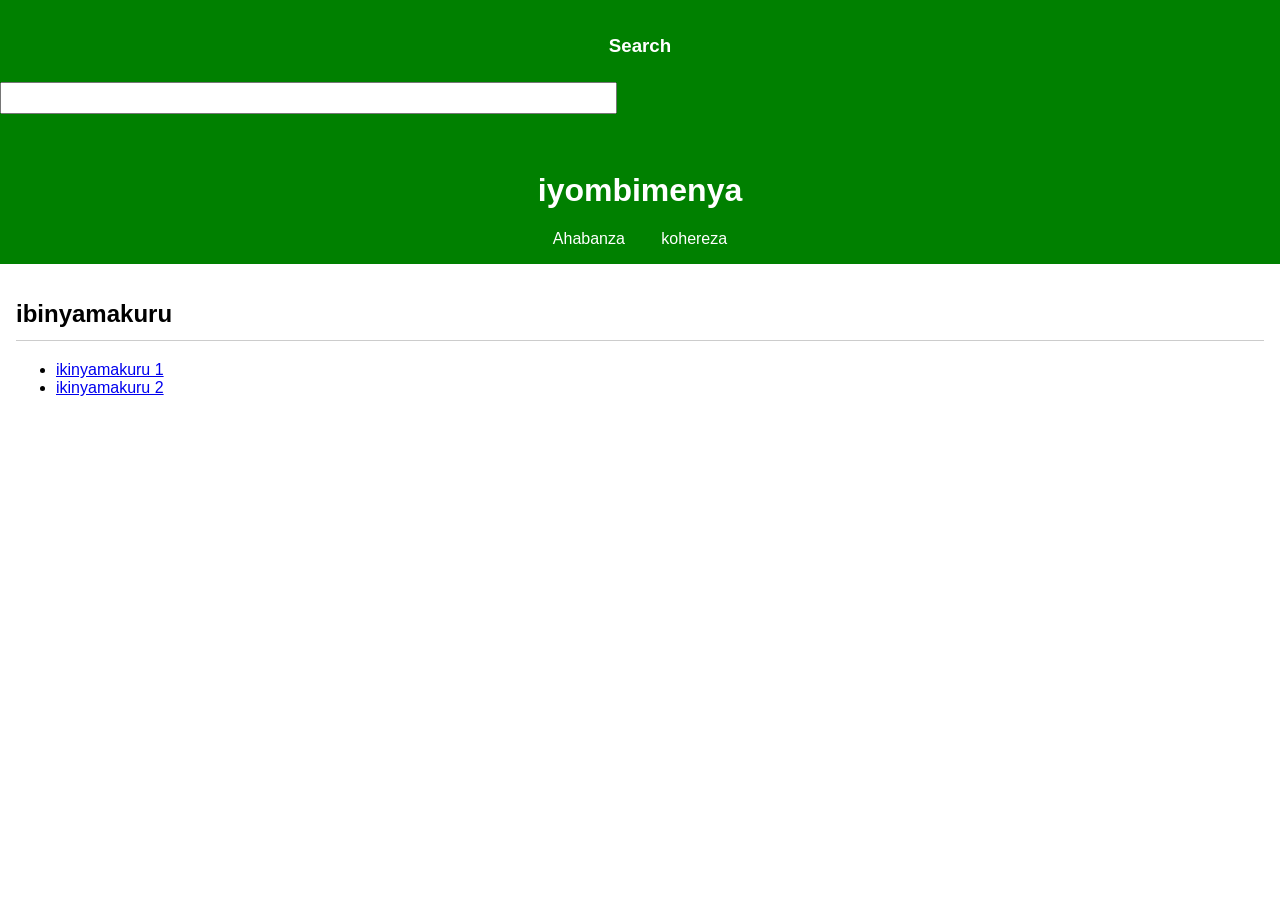
<file: index.html>
<!DOCTYPE html>
<html lang="en">
<head>
    <meta charset="UTF-8">
    <meta name="viewport" content="width=device-width, initial-scale=1.0">
    <title>iyombimenya</title>
    <link rel="stylesheet" href="styles.css">
</head>
<body>
    <header>
      
      <h3>Search</h3>
    <form>
        
        <input type="text" id="search" name="search"><br><br>
        
    </form>
      
        <h1>iyombimenya</h1>
        <nav>
            <a href="index.html">Ahabanza</a>
            <a href="kohereza.html">kohereza</a>
        </nav>
    </header>
    <main>
        <h2>ibinyamakuru</h2>
        <ul>
            <li><a href="ikinyamakuru 1.html">ikinyamakuru 1</a></li>
            <li><a href="ikinyamakuru 2.html">ikinyamakuru 2</a></li>
        </ul>
    </main>
</body>
</html>
</file>
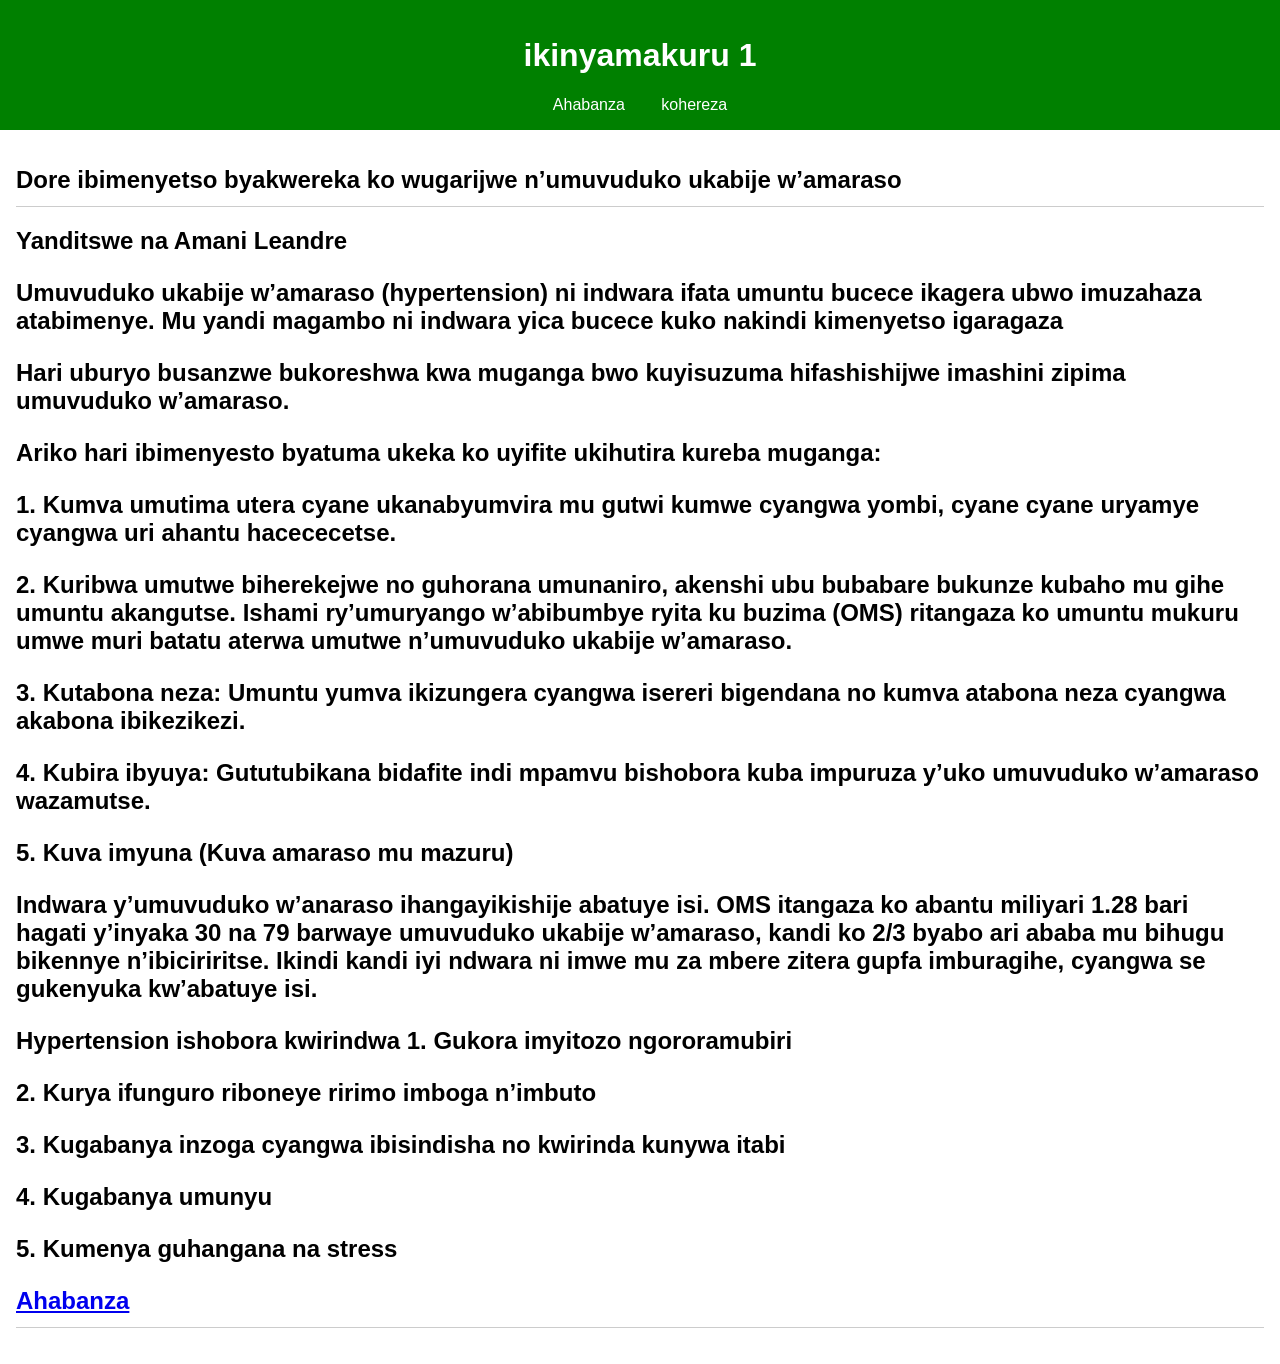
<file: ikinyamakuru 1.html>
<!DOCTYPE html>
<html lang="en">
<head>
    <meta charset="UTF-8">
    <meta name="viewport" content="width=device-width, initial-scale=1.0">
    <title>ikinyamakuru 1</title>
    <link rel="stylesheet" href="styles.css">
</head>
<body>
    <header>
        <h1>ikinyamakuru 1</h1>
        <nav>
            <a href="index.html">Ahabanza</a>
            <a href="kohereza.html">kohereza</a>
        </nav>
    </header>
    <main>
        
      <h2>Dore ibimenyetso byakwereka ko wugarijwe n’umuvuduko ukabije w’amaraso<h2>

Yanditswe na Amani Leandre
          
          <p>Umuvuduko ukabije w’amaraso (hypertension) ni indwara ifata umuntu bucece ikagera ubwo imuzahaza atabimenye. Mu yandi magambo ni indwara
 yica bucece kuko nakindi kimenyetso igaragaza</p>

        <p>Hari uburyo busanzwe bukoreshwa kwa muganga bwo kuyisuzuma hifashishijwe imashini zipima umuvuduko w’amaraso.</p>

Ariko hari ibimenyesto byatuma ukeka ko uyifite ukihutira kureba muganga:
        <p>

1. Kumva umutima utera cyane ukanabyumvira mu gutwi kumwe cyangwa yombi, cyane cyane uryamye cyangwa uri ahantu hacececetse.
          </p>
2. Kuribwa umutwe biherekejwe no guhorana umunaniro, akenshi ubu bubabare bukunze kubaho mu gihe umuntu akangutse. Ishami ry’umuryango w’abibumbye ryita ku buzima (OMS) ritangaza ko umuntu mukuru umwe muri batatu aterwa umutwe n’umuvuduko ukabije w’amaraso.
        <p>
3. Kutabona neza: Umuntu yumva ikizungera cyangwa isereri bigendana no kumva atabona neza cyangwa akabona ibikezikezi.
          <p >
4. Kubira ibyuya: Gututubikana bidafite indi mpamvu bishobora kuba impuruza y’uko umuvuduko w’amaraso wazamutse.
            <p >
              
5. Kuva imyuna (Kuva amaraso mu mazuru)
              <p >
Indwara y’umuvuduko w’anaraso ihangayikishije abatuye isi. OMS itangaza ko abantu miliyari 1.28 bari hagati y’inyaka 30 na 79 barwaye umuvuduko ukabije w’amaraso, kandi ko 2/3 byabo ari ababa mu bihugu bikennye n’ibiciriritse. Ikindi kandi iyi ndwara ni imwe mu za mbere zitera gupfa imburagihe, cyangwa se gukenyuka kw’abatuye isi.
                <p>
Hypertension ishobora kwirindwa

1. Gukora imyitozo ngororamubiri
                  <p>
2. Kurya ifunguro riboneye ririmo imboga n’imbuto
                    <p >
                  
3. Kugabanya inzoga cyangwa ibisindisha no kwirinda kunywa itabi
                      <p>
                      
4. Kugabanya umunyu
                        <p>
5. Kumenya guhangana na stress</p>
        <a href="index.html">Ahabanza</a>
    </main>
</body>
</html>
</file>
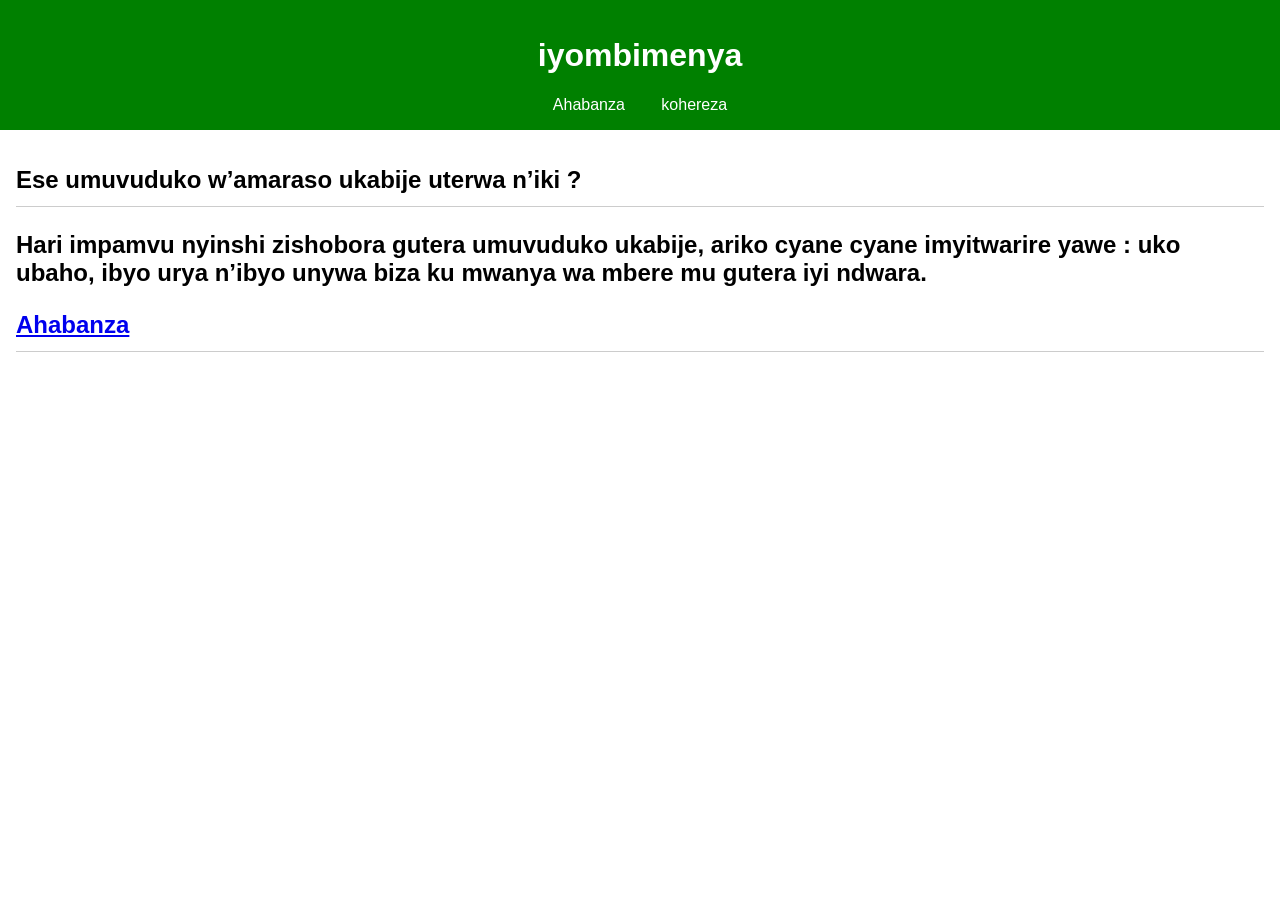
<file: ikinyamakuru 2.html>
<!DOCTYPE html>
<html lang="en">
<head>
    <meta charset="UTF-8">
    <meta name="viewport" content="width=device-width, initial-scale=1.0">
    <title>ikinyamakuru 2</title>
    <link rel="stylesheet" href="styles.css">
</head>
<body>
    <header>
        <h1>iyombimenya</h1>
        <nav>
            <a href="ikinyamakuru 2 .html">Ahabanza</a>
            <a href="kohereza.html">kohereza</a>
        </nav>
    </header>
    <main>
        <h2>Ese umuvuduko w’amaraso ukabije uterwa n’iki ?<h2>
        <p>Hari impamvu nyinshi zishobora gutera umuvuduko ukabije, ariko cyane cyane imyitwarire yawe : uko ubaho, ibyo urya n’ibyo unywa biza ku mwanya wa mbere mu gutera iyi ndwara.</p>
        <a href="index.html">Ahabanza</a>
    </main>
</body>
</html>
</file>
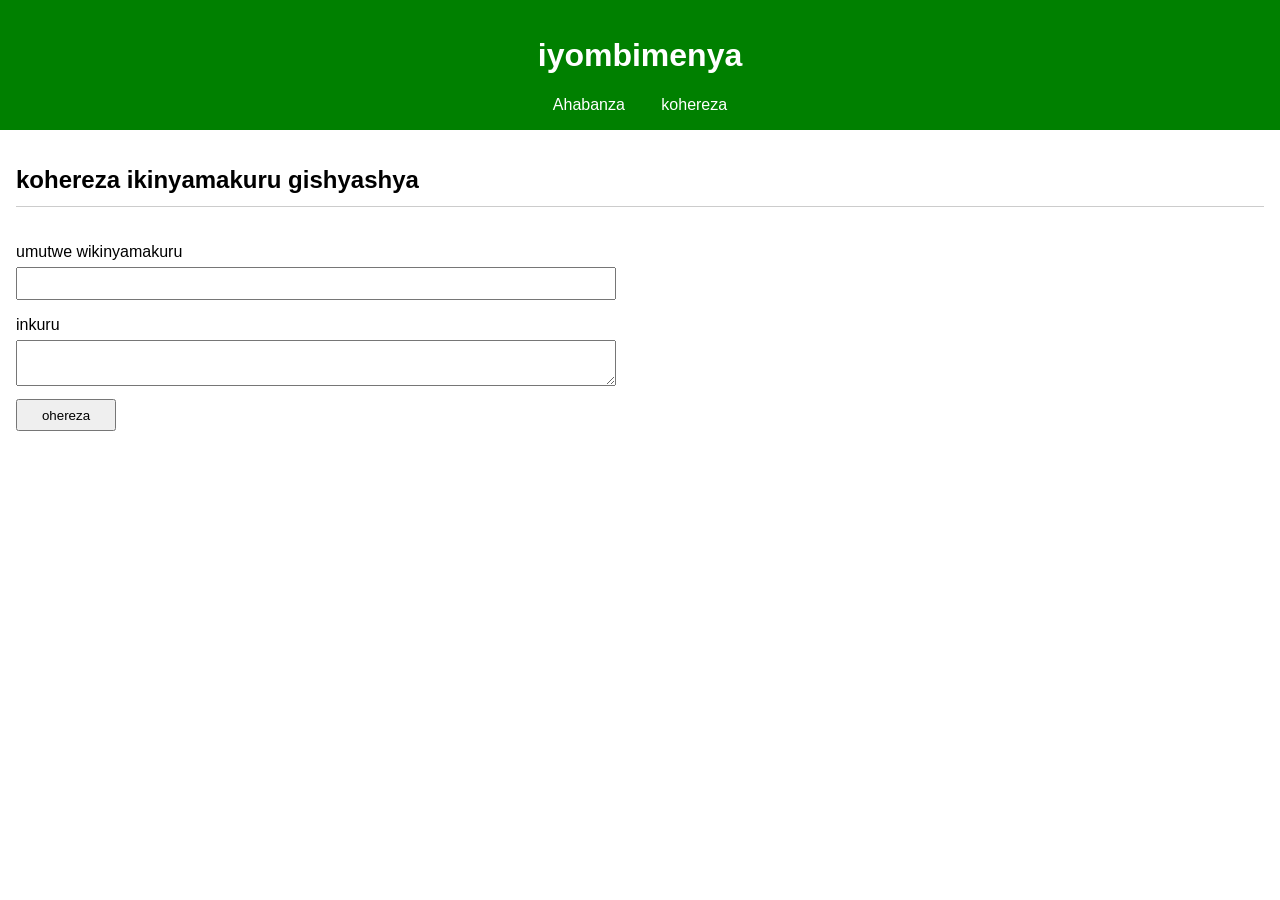
<file: kohereza.html>
<head>
    <meta charset="UTF-8">
    <meta name="viewport" content="width=device-width, initial-scale=1.0">
    <title>kohereza</title>
    <link rel="stylesheet" href="styles.css">
</head>
<body>
    <header>
        <h1>iyombimenya</h1>
        <nav>
            <a href="index.html">Ahabanza</a>
            <a href="iyombimenya.html">kohereza</a>
        </nav>
    </header>
    <main>
        <h2>kohereza ikinyamakuru gishyashya</h2>
        <form>
            <label for="title">umutwe wikinyamakuru</label>
            <input type="text" id="title" name="title" required>
            
            <label for="content">inkuru</label>
            <textarea id="content" name="content" required></textarea>
            
            <button type="kohereza"> ohereza</button>
        </form>
    </main>
</body>
</html>
</file>
<file: styles.css>
body {
    font-family: Arial, sans-serif;
    margin: 0;
    padding: 0;
}

header {
    background-color:green;
    color: white;
    padding: 1em 0;
    text-align: center;
}

nav a {
    color: white;
    margin: 0 1em;
    text-decoration: none;
}

main {
    padding: 1em;
}

h2 {
    border-bottom: 1px solid #ccc;
    padding-bottom: 0.5em;
}

form {
    display: flex;
    flex-direction: column;
}

form label {
    margin-top: 1em;
}

form input, form textarea {
    margin-top: 0.5em;
    padding: 0.5em;
    width: 100%;
    max-width: 600px;
}

form button {
    margin-top: 1em;
    padding: 0.5em;
    width: 100px;
}
</file>
